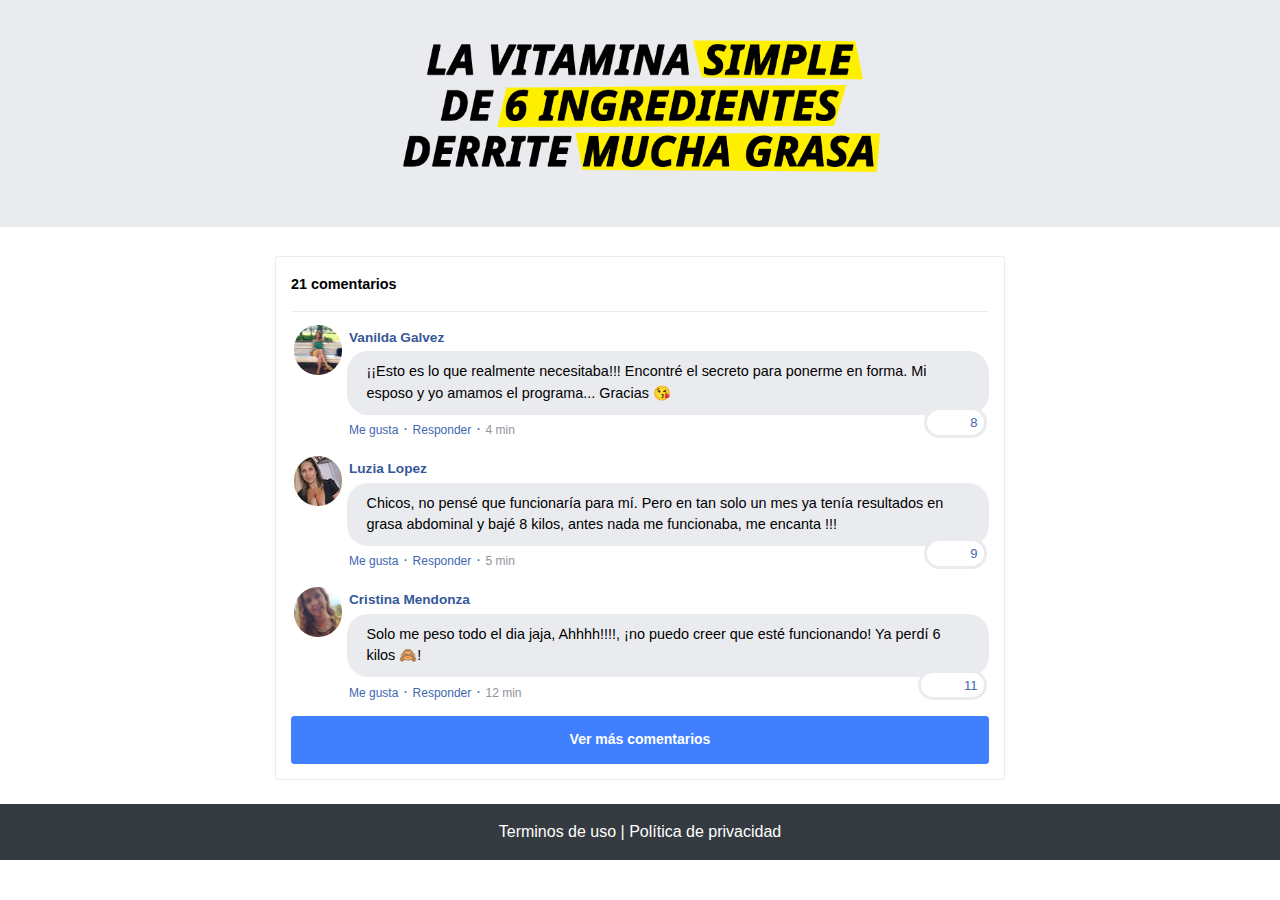
<file: index.html>
<!DOCTYPE html>
<html lang="es-ES">
  <head>
    <meta charset="utf-8">
    <meta name="viewport" content="width=device-width, initial-scale=1, shrink-to-fit=no">

    <noscript>
      <link href='https://stackpath.bootstrapcdn.com/bootstrap/4.1.3/css/bootstrap.min.css'/></noscript>
      <!-- LOAD CSS -->
      <script type='text/javascript'>//<![CDATA[
      (function() {
      var css = document.createElement('link');
      css.href = 'https://stackpath.bootstrapcdn.com/bootstrap/4.1.3/css/bootstrap.min.css';
      css.rel = 'stylesheet';
      css.type = 'text/css';
      document.getElementsByTagName('head')[0].appendChild(css);
      })();
      //]]></script>
      
    <link rel="preconnect" href="https://fonts.googleapis.com">
    <link rel="preconnect" href="https://fonts.gstatic.com" crossorigin>

    <link rel="stylesheet" href="./assets/css/com.css">
     
    <!-- Título da Página -->
    <title>Titulo da página</title>
    <link rel="icon" type="image/x-icon" href="/assets/img/favicon.ico">
    
    <style type="text/css">
      header {
        color: black;
        background-color: #e9ebee;
        background-position: center;
        background-size: cover;
        background-attachment: fixed;
        background-blend-mode: darken;
      }
    </style>
    
<!-- Meta Pixel Code -->
<!-- End Meta Pixel Code -->
    
  </head>
  <body>
    
    <header class="py-4">
      <div class="container">
        <div class="row justify-content-center">
          <div class="col-lg-8 text-center">
            
            <!-- HD -->
            <img class="img-fluid" src="./assets/img/hd.png" width="480px" height="480px">
            
            <!-- vsl -->
<script type="text/javascript" id="scr_628b9a85cecb39000a397c98">var s=document.createElement("script");s.src="https://scripts.converteai.net/38a2ebc6-5f19-4ec1-a018-2d214760bacf/players/628b9a85cecb39000a397c98/player.js",s.async=!0,document.head.appendChild(s);</script><div class="py-lg-1 py-sm-1">
            

              </a>
            </div>
          </div>
        </div>
      </div>
    </header>

    <section class="comments py-4">
      <div class="container">
        <div class="row justify-content-center">
          <div class="col-lg-8">
            <div class="fb-comments" style="margin-top: 5px;">
              <div class="fb-comments-header">
                <span>21 comentarios</span>
              </div>
              <div class="fb-comments-wrapper" id="2">
                <table class="fb-comments-comment">
                  <tbody>
                    <tr>
                      <td rowspan="3" class="fb-comments-comment-img"><img
                          src="./assets/img/comentarios/a1.jpg" width="50px" height="50px"></td>
                      <td>
                        <font class="fb-comments-comment-name">
                          <name>Vanilda Galvez</name>
                        </font>
                      </td>
                    </tr>
                    <tr>
                      <td class="fb-comments-comment-text">¡¡Esto es lo que realmente necesitaba!!! Encontré el secreto para ponerme en forma. Mi esposo y yo amamos el programa... Gracias 😘</td>
                    </tr>
                    <tr>
                      <td class="fb-comments-comment-actions">
                        <like>Me gusta</like>
                        ·
                        <reply>Responder</reply>
                        ·
                        <likes>8</likes>
                        
                        <date>4 min</date>
                      </td>
                    </tr>
                  </tbody>
                </table>
              </div>
              <div class="fb-comments-wrapper" id="3">
                <table class="fb-comments-comment">
                  <tbody>
                    <tr>
                      <td rowspan="3" class="fb-comments-comment-img"><img
                          src="./assets/img/comentarios/a2.jpg" width="50px" height="50px"></td>
                      <td>
                        <font class="fb-comments-comment-name">
                          <name>Luzia Lopez</name>
                        </font>
                      </td>
                    </tr>
                    <tr>
                      <td class="fb-comments-comment-text">Chicos, no pensé que funcionaría para mí. Pero en tan solo un mes ya tenía resultados en grasa abdominal y bajé 8 kilos, antes nada me funcionaba, me encanta !!!</td>
                    </tr>
                    <tr>
                      <td class="fb-comments-comment-actions">
                        <like>Me gusta</like>
                        ·
                        <reply>Responder</reply>
                        ·
                        <likes>9</likes>
                        
                        <date>5 min</date>
                      </td>
                    </tr>
                  </tbody>
                </table>
              </div>
              <div class="fb-comments-wrapper" id="4">
                <table class="fb-comments-comment">
                  <tbody>
                    <tr>
                      <td rowspan="3" class="fb-comments-comment-img"><img
                          src="./assets/img/comentarios/a3.jpg" width="50px" height="50px"></td>
                      <td>
                        <font class="fb-comments-comment-name">
                          <name>Cristina Mendonza</name>
                        </font>
                      </td>
                    </tr>
                    <tr>
                      <td class="fb-comments-comment-text">Solo me peso todo el dia jaja, Ahhhh!!!!, ¡no puedo creer que esté funcionando! Ya perdí 6 kilos 🙈!</td>
                    </tr>
                    <tr>
                      <td class="fb-comments-comment-actions">
                        <like>Me gusta</like>
                        ·
                        <reply>Responder</reply>
                        ·
                        <likes>11</likes>
                        
                        <date>12 min</date>
                      </td>
                    </tr>
                  </tbody>
                </table>
              </div>
              <button class="fb-comments-loadmore" onclick="javascript:loadMore();">Ver más comentarios</button>
              <div style="display:none" id="more">
              <div class="fb-comments-wrapper" id="5">
                <table class="fb-comments-comment">
                  <tbody>
                    <tr>
                      <td rowspan="3" class="fb-comments-comment-img"><img
                          src="./assets/img/comentarios/a4.jpg" width="50px" height="50px"></td>
                      <td>
                        <font class="fb-comments-comment-name">
                          <name>Micaela Vermudez</name>
                        </font>
                      </td>
                    </tr>
                    <tr>
                      <td class="fb-comments-comment-text">Pagaría hasta un millón por esta guía si supiera que iba a ser tan feliz con mi novio!</td>
                    </tr>
                    <tr>
                      <td class="fb-comments-comment-actions">
                        <like>Me gusta</like>
                        ·
                        <reply>Responder</reply>
                        ·
                        <likes>15</likes>
                        
                        <date>19 min</date>
                      </td>
                    </tr>
                  </tbody>
                </table>
              </div>
              <div class="fb-comments-wrapper" id="6">
                <table class="fb-comments-comment">
                  <tbody>
                    <tr>
                      <td rowspan="3" class="fb-comments-comment-img"><img
                          src="./assets/img/comentarios/a5.jpg" width="50px" height="50px"></td>
                      <td>
                        <font class="fb-comments-comment-name">
                          <name>Diana Hernandez</name>
                        </font>
                      </td>
                    </tr>
                    <tr>
                      <td class="fb-comments-comment-text">Puedes confiar... Pesaba 76 kilos y no podía bajar de peso de ninguna manera! El guía fue la última tentativa que yo hice, y funcionó muy bien. Puede intentar sin miedo, vas a mira</td>
                    </tr>
                    <tr>
                      <td class="fb-comments-comment-actions">
                        <like>Me gusta</like>
                        ·
                        <reply>Responder</reply>
                        ·
                        <likes>17</likes>
                        
                        <date>24 min</date>
                      </td>
                    </tr>
                  </tbody>
                </table>
              </div>
              <div class="fb-comments-wrapper" id="7">
                <table class="fb-comments-comment">
                  <tbody>
                    <tr>
                      <td rowspan="3" class="fb-comments-comment-img"><img
                          src="./assets/img/comentarios/a6.jpg" width="50px" height="50px"></td>
                      <td>
                        <font class="fb-comments-comment-name">
                          <name>Josy Herrera</name>
                        </font>
                      </td>
                    </tr>
                    <tr>
                      <td class="fb-comments-comment-text">Decidí probarlo, sorprendentemente, ¡funcionó MUY BIEN! Fue el único método que me hizo perder peso 🥰</td>
                    </tr>
                    <tr>
                      <td class="fb-comments-comment-actions">
                        <like>Me gusta</like>
                        ·
                        <reply>Responder</reply>
                        ·
                        <likes>18</likes>
                        
                        <date>26 min</date>
                      </td>
                    </tr>
                  </tbody>
                </table>
              </div>
              <div class="fb-comments-wrapper" id="9">
                <table class="fb-comments-comment">
                  <tbody>
                    <tr>
                      <td rowspan="3" class="fb-comments-comment-img"><img
                          src="./assets/img/comentarios/a7.jpg" width="50px" height="50px">
                      </td>
                      <td>
                        <font class="fb-comments-comment-name">
                          <name>Mónica Lopez</name>
                        </font>
                      </td>
                    </tr>
                    <tr>
                      <td class="fb-comments-comment-text">Graciaaaas amigas. Voy a registrarme ahora mismo.</td>
                    </tr>
                    <tr>
                      <td class="fb-comments-comment-actions">
                        <like>Me gusta</like>
                        ·
                        <reply>Responder</reply>
                        ·
                        <likes>22</likes>
                        
                        <date>39 min</date>
                      </td>
                    </tr>
                  </tbody>
                </table>
              </div>

                <div class="fb-comments-wrapper">
                  <table class="fb-comments-comment" id="10">
                    <tbody>
                      <tr>
                        <td rowspan="3" class="fb-comments-comment-img"><img
                            src="./assets/img/comentarios/a8.jpg">
                        </td>
                        <td>
                          <font class="fb-comments-comment-name">
                            <name>Martha Liliana</name>
                          </font>
                        </td>
                      </tr>
                      <tr>
                        <td class="fb-comments-comment-text">Este programa lo es TODOOO para mí 😍😍 El mes pasado estuve deprimida porque no podía perder peso.... ¡Estas rutinas eran mi última esperanza y casi no puedo creer el cambio!. 😍😍😍</td>
                      </tr>
                      <tr>
                        <td class="fb-comments-comment-actions">
                          <like>Me gusta</like>
                          ·
                          <reply>Responder</reply>
                          ·
                          <likes>41</likes>
                          
                          <date>1 h</date>
                        </td>
                      </tr>
                    </tbody>
                  </table>
                </div>
                <div class="fb-comments-wrapper" id="11">
                  <table class="fb-comments-comment">
                    <tbody>
                      <tr>
                        <td rowspan="3" class="fb-comments-comment-img"><img
                            src="./assets/img/comentarios/a9.jpg">
                        </td>
                        <td>
                          <font class="fb-comments-comment-name">
                            <name>Victoria Ruiz</name>
                          </font>
                        </td>
                      </tr>
                      <tr>
                        <td class="fb-comments-comment-text">Ya lo compré, y puedo decir con certeza que fue lo mejor que hice .. 🙏🙏🙏🙏🙏🙏</td>
                      </tr>
                      <tr>
                        <td class="fb-comments-comment-actions">
                          <like>Me gusta</like>
                          ·
                          <reply>Responder</reply>
                          ·
                          <likes>40</likes>
                          
                          <date>1 h</date>
                        </td>
                      </tr>
                    </tbody>
                  </table>
                </div>
                <div class="fb-comments-wrapper" id="12">
                  <table class="fb-comments-comment">
                    <tbody>
                      <tr>
                        <td rowspan="3" class="fb-comments-comment-img"><img
                            src="./assets/img/comentarios/a10.jpg">
                        </td>
                        <td>
                          <font class="fb-comments-comment-name">
                            <name>Georgiana Machado Castillo</name>
                          </font>
                        </td>
                      </tr>
                      <tr>
                        <td class="fb-comments-comment-text">Estoy terminando de ver el video y me lo voy a comprar!!.. ..🌹🥰🙋</td>
                      </tr>
                      <tr>
                        <td class="fb-comments-comment-actions">
                          <like>Me gusta</like>
                          ·
                          <reply>Responder</reply>
                          ·
                          <likes>47</likes>
                          
                          <date>1 h</date>
                        </td>
                      </tr>
                    </tbody>
                  </table>
                </div>
                <div class="fb-comments-wrapper" id="13">
                  <table class="fb-comments-comment">
                    <tbody>
                      <tr>
                        <td rowspan="3" class="fb-comments-comment-img"><img
                            src="./assets/img/comentarios/a11.jpg"></td>
                        <td>
                          <font class="fb-comments-comment-name">
                            <name>Penelope Santiago</name>
                          </font>
                        </td>
                      </tr>
                      <tr>
                        <td class="fb-comments-comment-text">Chicas, siempre pensé que todo era mentira, pero ya estoy teniendo resultados en esos primeros días que nunca imaginé. Siempre me sentí muy mal después de mi embarazo y nunca pude volver a ponerme la</td>
                      </tr>
                      <tr>
                        <td class="fb-comments-comment-actions">
                          <like>Me gusta</like>
                          ·
                          <reply>Responder</reply>
                          ·
                          <likes>50</likes>
                          
                          <date>1 h</date>
                        </td>
                      </tr>
                    </tbody>
                  </table>
                </div>
                <div class="fb-comments-wrapper">
                  <table class="fb-comments-comment" id="14">
                    <tbody>
                      <tr>
                        <td rowspan="3" class="fb-comments-comment-img"><img
                            src="./assets/img/comentarios/a12.jpg">
                        </td>
                        <td>
                          <font class="fb-comments-comment-name">
                            <name>Paola Catarina</name>
                          </font>
                        </td>
                      </tr>
                      <tr>
                        <td class="fb-comments-comment-text">Lo he estado usando durante 14 días, y nunca pensé que mi cuerpo cambiaría tanto, este fue el mejor descubrimiento.</td>
                      </tr>
                      <tr>
                        <td class="fb-comments-comment-actions">
                          <like>Me gusta</like>
                          ·
                          <reply>Responder</reply>
                          ·
                          <likes>66</likes>
                          
                          <date>1 h</date>
                        </td>
                      </tr>
                    </tbody>
                  </table>
                </div>
              </div>
            </div>

              </a>
            </div>
          </div>
        </div>
      </div>
    </section>

    <footer class="bg-dark py-3 text-center">
      <div class="text-white"><a href="termos.html" class="text-white">Terminos de uso</a> | <a href="privacidade.html" class="text-white">Política de privacidad</a></div>
    </footer>

    <script type="text/javascript">
      
    </script>

    <script src="https://code.jquery.com/jquery-3.3.1.slim.min.js" integrity="sha384-q8i/X+965DzO0rT7abK41JStQIAqVgRVzpbzo5smXKp4YfRvH+8abtTE1Pi6jizo" crossorigin="anonymous"></script>
    <script src="https://cdnjs.cloudflare.com/ajax/libs/popper.js/1.14.3/umd/popper.min.js" integrity="sha384-ZMP7rVo3mIykV+2+9J3UJ46jBk0WLaUAdn689aCwoqbBJiSnjAK/l8WvCWPIPm49" crossorigin="anonymous"></script>
    <script src="./assets/js/com.js"></script>
  </body>
</html>
</file>
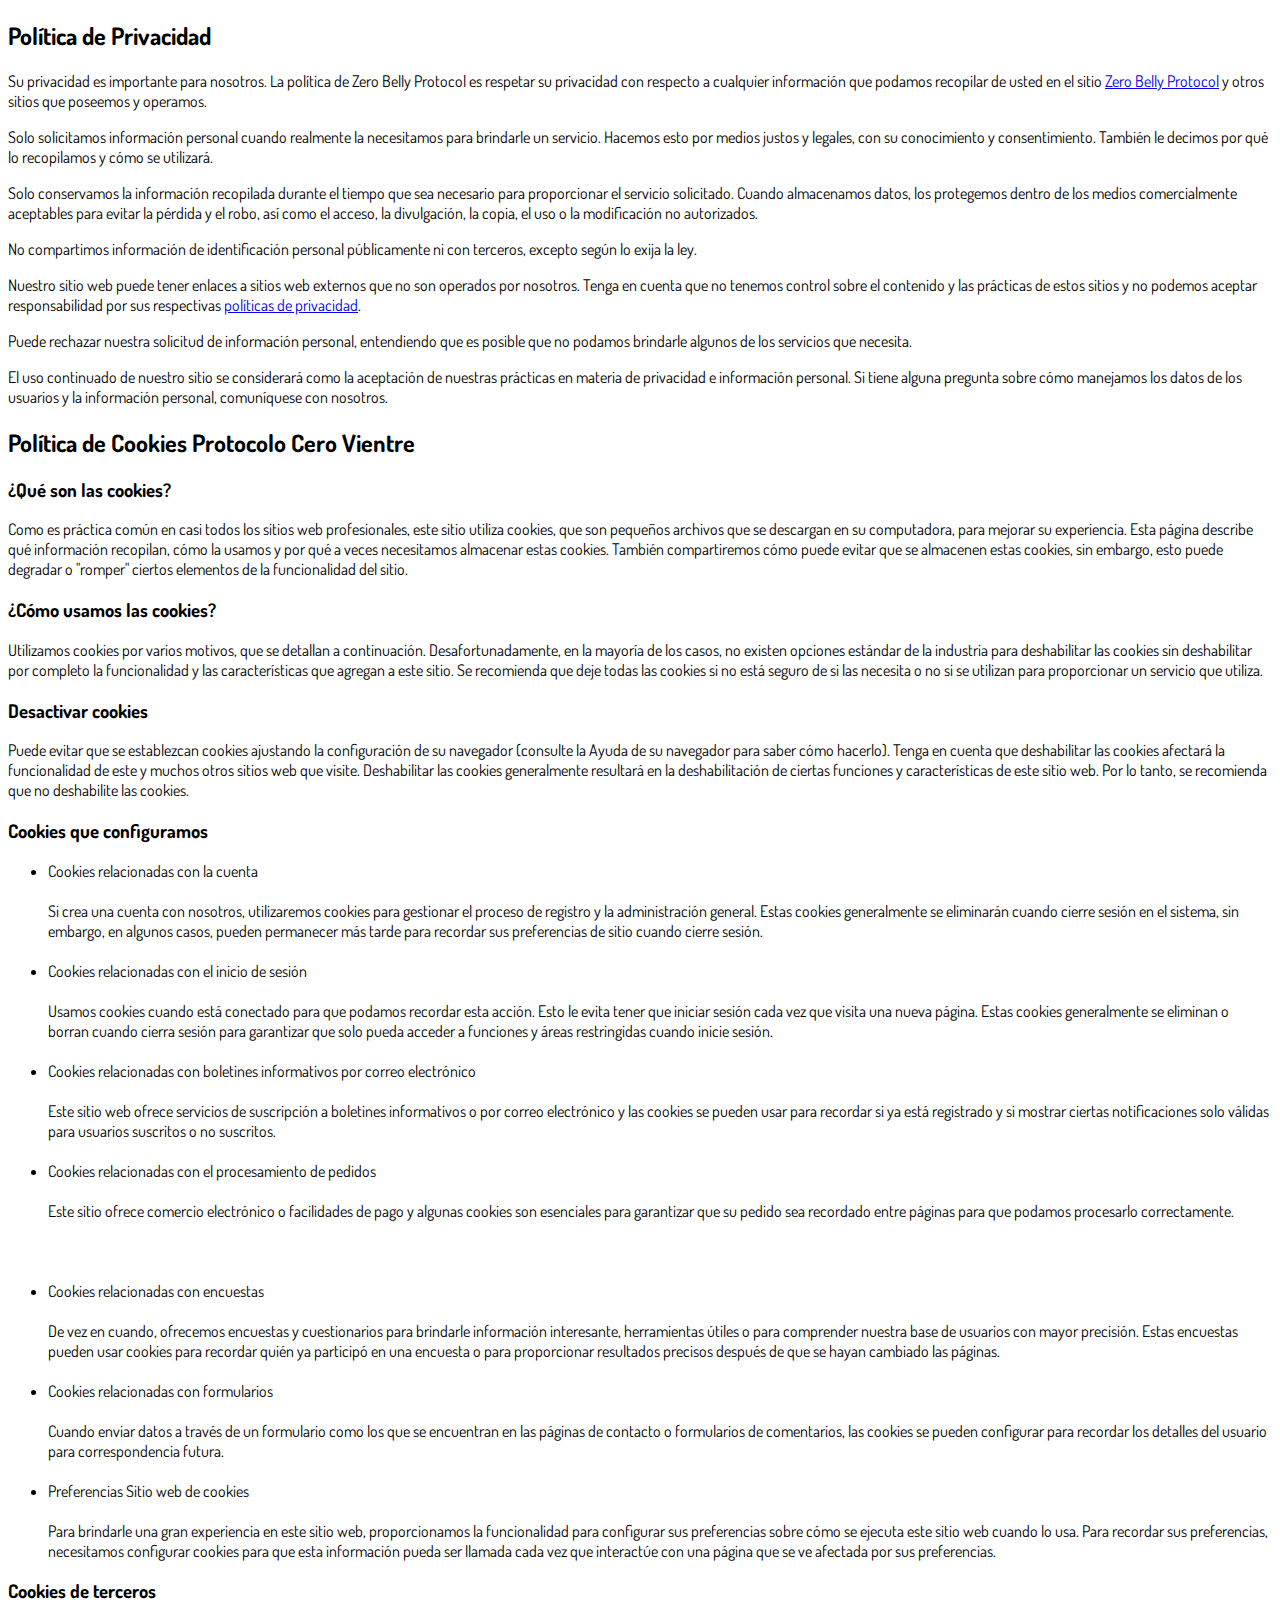
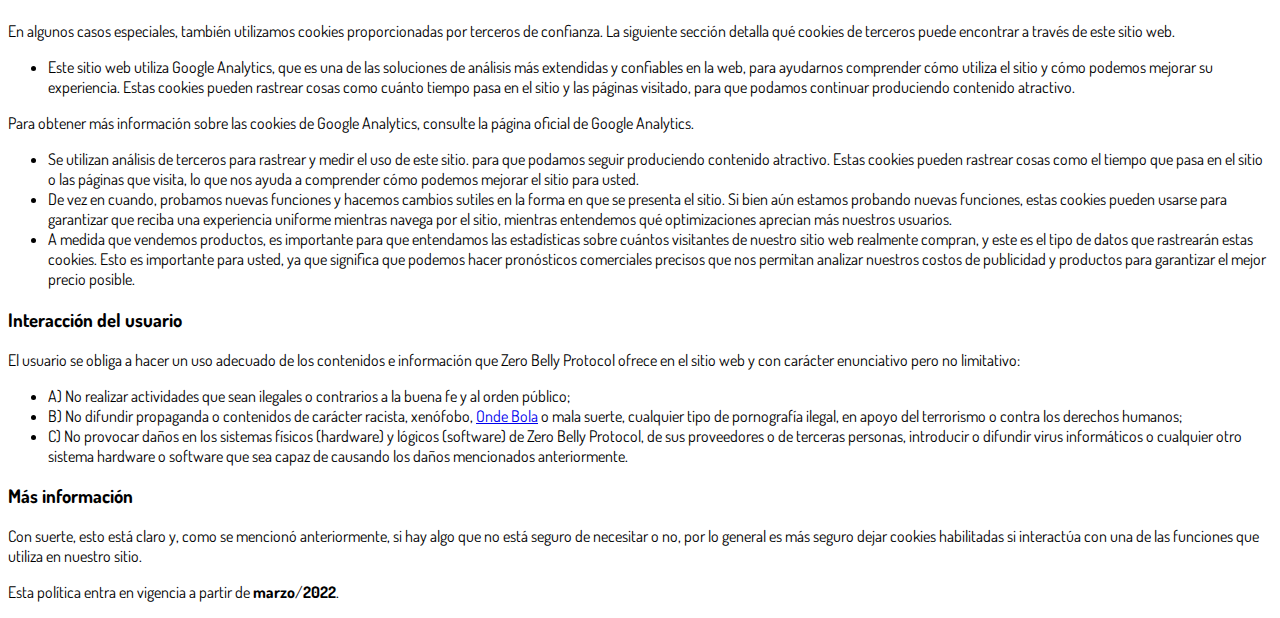
<file: privacidade.html>
<!DOCTYPE html>
<html lang="pt-br">
  <head>
    <meta charset="utf-8">
    <meta name="viewport" content="width=device-width, initial-scale=1, shrink-to-fit=no">

    <link rel="stylesheet" href="https://stackpath.bootstrapcdn.com/bootstrap/4.1.3/css/bootstrap.min.css" integrity="sha384-MCw98/SFnGE8fJT3GXwEOngsV7Zt27NXFoaoApmYm81iuXoPkFOJwJ8ERdknLPMO" crossorigin="anonymous">

    <link rel="preconnect" href="https://fonts.googleapis.com">
    <link rel="preconnect" href="https://fonts.gstatic.com" crossorigin>
    <link href="https://fonts.googleapis.com/css2?family=Dosis:wght@200;300;400;500;600;700;800&display=swap" rel="stylesheet">
    
    <!-- Ícone da Página -->
    <link rel="shortcut icon" type="image/jpg" href="./assets/img/favicon.png">

    <!-- Título da Página -->
    <title>Política de Privacidade | Protocolo Zero Barriga</title>
    
    <style type="text/css">
      body {
        font-family: 'Dosis', sans-serif;
      }
    </style>

  </head>
  <body>
    
    <div class="container py-5">
      <div class="row justify-content-center">
        <div class="col-lg-8">
<h2>Política de Privacidad</h2>
          <p>Su privacidad es importante para nosotros. La política de Zero Belly Protocol es respetar su privacidad con respecto a cualquier información que podamos recopilar de usted en el sitio <a href="#">Zero Belly Protocol</a> y otros sitios que poseemos y operamos.</p>
          <p>Solo solicitamos información personal cuando realmente la necesitamos para brindarle un servicio. Hacemos esto por medios justos y legales, con su conocimiento y consentimiento. También le decimos por qué lo recopilamos y cómo se utilizará.</p>
          <p>Solo conservamos la información recopilada durante el tiempo que sea necesario para proporcionar el servicio solicitado. Cuando almacenamos datos, los protegemos dentro de los medios comercialmente aceptables para evitar la pérdida y el robo, así como el acceso, la divulgación, la copia, el uso o la modificación no autorizados.</p>
          <p>No compartimos información de identificación personal públicamente ni con terceros, excepto según lo exija la ley.</p>
          <p>Nuestro sitio web puede tener enlaces a sitios web externos que no son operados por nosotros. Tenga en cuenta que no tenemos control sobre el contenido y las prácticas de estos sitios y no podemos aceptar responsabilidad por sus respectivas <a href='https://politicaprivacy.com'target='_BLANK'>políticas de privacidad</a>.</p>
          <p>Puede rechazar nuestra solicitud de información personal, entendiendo que es posible que no podamos brindarle algunos de los servicios que necesita.</p>
          <p>El uso continuado de nuestro sitio se considerará como la aceptación de nuestras prácticas en materia de privacidad e información personal. Si tiene alguna pregunta sobre cómo manejamos los datos de los usuarios y la información personal, comuníquese con nosotros.</p>
          <h2>Política de Cookies Protocolo Cero Vientre</h2>
          <h3>¿Qué son las cookies?</h3>
          <p>Como es práctica común en casi todos los sitios web profesionales, este sitio utiliza cookies, que son pequeños archivos que se descargan en su computadora, para mejorar su experiencia. Esta página describe qué información recopilan, cómo la usamos y por qué a veces necesitamos almacenar estas cookies. También compartiremos cómo puede evitar que se almacenen estas cookies, sin embargo, esto puede degradar o "romper" ciertos elementos de la funcionalidad del sitio.</p>
          <h3>¿Cómo usamos las cookies?</h3>
          <p>Utilizamos cookies por varios motivos, que se detallan a continuación. Desafortunadamente, en la mayoría de los casos, no existen opciones estándar de la industria para deshabilitar las cookies sin deshabilitar por completo la funcionalidad y las características que agregan a este sitio. Se recomienda que deje todas las cookies si no está seguro de si las necesita o no si se utilizan para proporcionar un servicio que utiliza.</p>
          <h3>Desactivar cookies</h3>
          <p>Puede evitar que se establezcan cookies ajustando la configuración de su navegador (consulte la Ayuda de su navegador para saber cómo hacerlo). Tenga en cuenta que deshabilitar las cookies afectará la funcionalidad de este y muchos otros sitios web que visite. Deshabilitar las cookies generalmente resultará en la deshabilitación de ciertas funciones y características de este sitio web. Por lo tanto, se recomienda que no deshabilite las cookies.</p>
          <h3>Cookies que configuramos</h3>
          <ul><li>Cookies relacionadas con la cuenta<br><br>
            Si crea una cuenta con nosotros, utilizaremos cookies para gestionar el proceso de registro y la administración general. Estas cookies generalmente se eliminarán cuando cierre sesión en el sistema, sin embargo, en algunos casos, pueden permanecer más tarde para recordar sus preferencias de sitio cuando cierre sesión.<br><br></li>
            <li>Cookies relacionadas con el inicio de sesión<br><br>
              Usamos cookies cuando está conectado para que podamos recordar esta acción. Esto le evita tener que iniciar sesión cada vez que visita una nueva página. Estas cookies generalmente se eliminan o borran cuando cierra sesión para garantizar que solo pueda acceder a funciones y áreas restringidas cuando inicie sesión.<br><br></li>
              <li>Cookies relacionadas con boletines informativos por correo electrónico<br><br>Este sitio web ofrece servicios de suscripción a boletines informativos o por correo electrónico y las cookies se pueden usar para recordar si ya está registrado y si mostrar ciertas notificaciones solo válidas para usuarios suscritos o no suscritos.<br> <br></li>
              <li>Cookies relacionadas con el procesamiento de pedidos<br><br> Este sitio ofrece comercio electrónico o facilidades de pago y algunas cookies son esenciales para garantizar que su pedido sea recordado entre páginas para que podamos procesarlo correctamente.<br><br><br><br></li><li> Cookies relacionadas con encuestas<br><br> De vez en cuando, ofrecemos encuestas y cuestionarios para brindarle información interesante, herramientas útiles o para comprender nuestra base de usuarios con mayor precisión. Estas encuestas pueden usar cookies para recordar quién ya participó en una encuesta o para proporcionar resultados precisos después de que se hayan cambiado las páginas.<br><br> </li> <li> Cookies relacionadas con formularios<br><br> Cuando enviar datos a través de un formulario como los que se encuentran en las páginas de contacto o formularios de comentarios, las cookies se pueden configurar para recordar los detalles del usuario para correspondencia futura.<br><br> </li> <li> Preferencias Sitio web de cookies<br><br> Para brindarle una gran experiencia en este sitio web, proporcionamos la funcionalidad para configurar sus preferencias sobre cómo se ejecuta este sitio web cuando lo usa. Para recordar sus preferencias, necesitamos configurar cookies para que esta información pueda ser llamada cada vez que interactúe con una página que se ve afectada por sus preferencias.<br> </li></ul><h3>Cookies de terceros</h3><p>En algunos casos especiales, también utilizamos cookies proporcionadas por terceros de confianza. La siguiente sección detalla qué cookies de terceros puede encontrar a través de este sitio web.</p><ul> <li> Este sitio web utiliza Google Analytics, que es una de las soluciones de análisis más extendidas y confiables en la web, para ayudarnos comprender cómo utiliza el sitio y cómo podemos mejorar su experiencia. Estas cookies pueden rastrear cosas como cuánto tiempo pasa en el sitio y las páginas visitado, para que podamos continuar produciendo contenido atractivo. </li></ul><p>Para obtener más información sobre las cookies de Google Analytics, consulte la página oficial de Google Analytics.</p><ul> <li> Se utilizan análisis de terceros para rastrear y medir el uso de este sitio. para que podamos seguir produciendo contenido atractivo. Estas cookies pueden rastrear cosas como el tiempo que pasa en el sitio o las páginas que visita, lo que nos ayuda a comprender cómo podemos mejorar el sitio para usted.</li> <li> De vez en cuando, probamos nuevas funciones y hacemos cambios sutiles en la forma en que se presenta el sitio. Si bien aún estamos probando nuevas funciones, estas cookies pueden usarse para garantizar que reciba una experiencia uniforme mientras navega por el sitio, mientras entendemos qué optimizaciones aprecian más nuestros usuarios.</li> <li> A medida que vendemos productos, es importante para que entendamos las estadísticas sobre cuántos visitantes de nuestro sitio web realmente compran, y este es el tipo de datos que rastrearán estas cookies. Esto es importante para usted, ya que significa que podemos hacer pronósticos comerciales precisos que nos permitan analizar nuestros costos de publicidad y productos para garantizar el mejor precio posible.</li> </ul><h3>Interacción del usuario</h3> <p>El usuario se obliga a hacer un uso adecuado de los contenidos e información que Zero Belly Protocol ofrece en el sitio web y con carácter enunciativo pero no limitativo:</p><ul> <li>A) No realizar actividades que sean ilegales o contrarios a la buena fe y al orden público;</li> <li>B) No difundir propaganda o contenidos de carácter racista, xenófobo, <a style='color:red importante; decoración de texto: ninguno ! importante; 'href='https://ondeapostar.pt/onde-da-a-bola/'>Onde Bola</a> o mala suerte, cualquier tipo de pornografía ilegal, en apoyo del terrorismo o contra los derechos humanos;</li> <li>C) No provocar daños en los sistemas físicos (hardware) y lógicos (software) de Zero Belly Protocol, de sus proveedores o de terceras personas, introducir o difundir virus informáticos o cualquier otro sistema hardware o software que sea capaz de causando los daños mencionados anteriormente.</li></ul><h3>Más información</h3><p>Con suerte, esto está claro y, como se mencionó anteriormente, si hay algo que no está seguro de necesitar o no, por lo general es más seguro dejar cookies habilitadas si interactúa con una de las funciones que utiliza en nuestro sitio.</p><p>Esta política entra en vigencia a partir de <strong>marzo</strong>/<strong>2022</strong>. </p>
        </div>
      </div>
    </div>

    <script src="https://code.jquery.com/jquery-3.3.1.slim.min.js" integrity="sha384-q8i/X+965DzO0rT7abK41JStQIAqVgRVzpbzo5smXKp4YfRvH+8abtTE1Pi6jizo" crossorigin="anonymous"></script>
    <script src="https://cdnjs.cloudflare.com/ajax/libs/popper.js/1.14.3/umd/popper.min.js" integrity="sha384-ZMP7rVo3mIykV+2+9J3UJ46jBk0WLaUAdn689aCwoqbBJiSnjAK/l8WvCWPIPm49" crossorigin="anonymous"></script>
    <script src="https://stackpath.bootstrapcdn.com/bootstrap/4.1.3/js/bootstrap.min.js" integrity="sha384-ChfqqxuZUCnJSK3+MXmPNIyE6ZbWh2IMqE241rYiqJxyMiZ6OW/JmZQ5stwEULTy" crossorigin="anonymous"></script>
  </body>
</html>
</file>
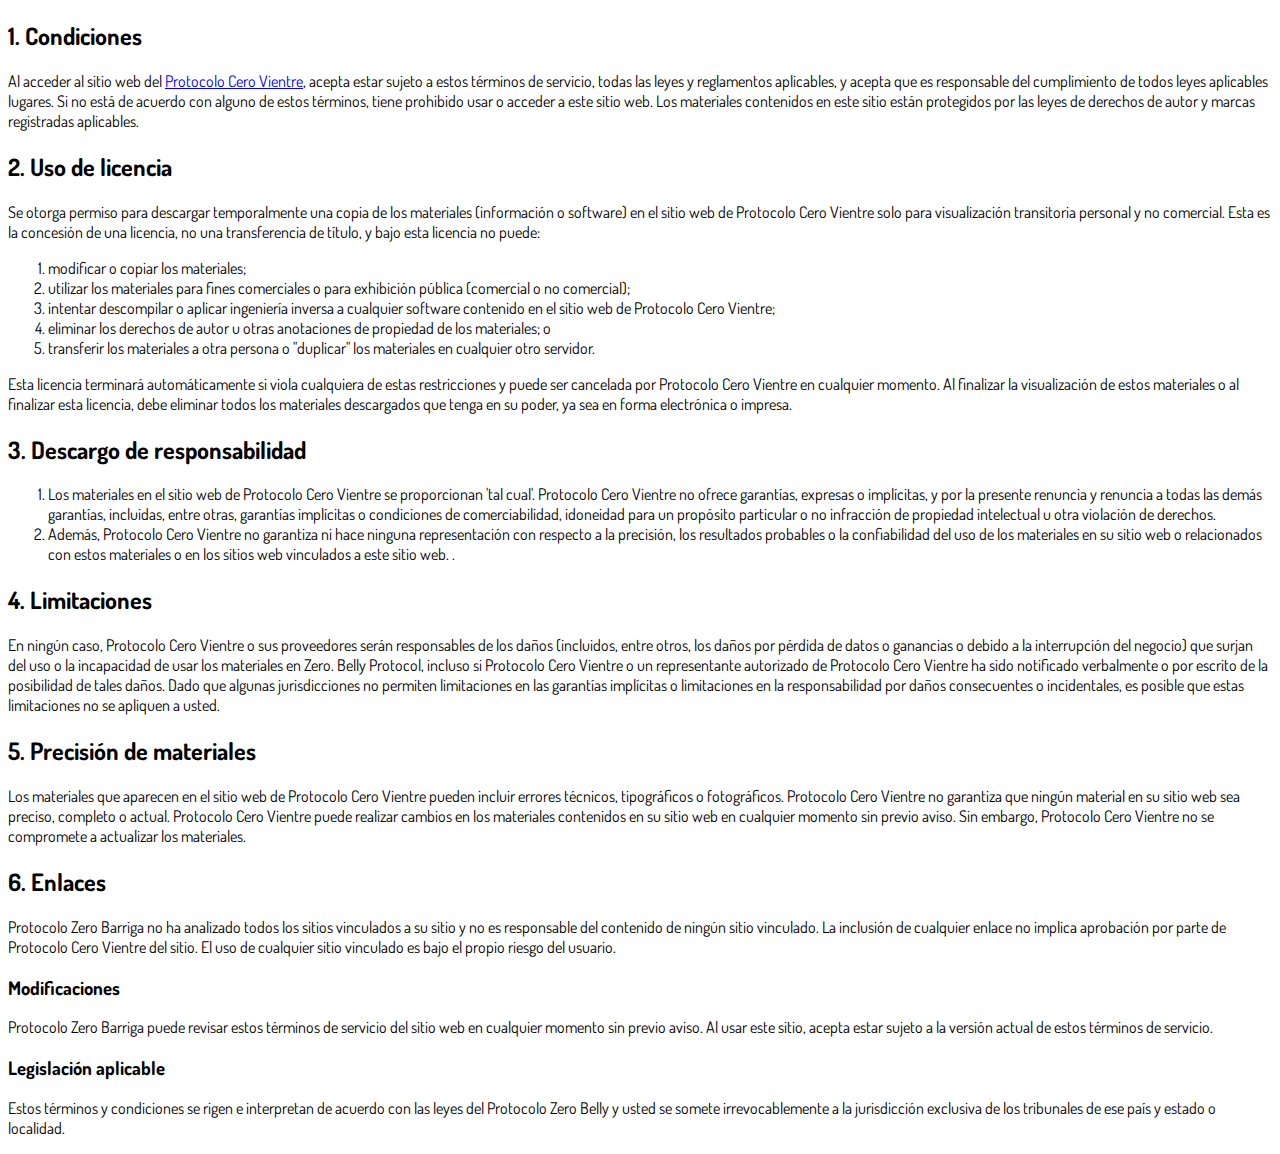
<file: termos.html>
<!DOCTYPE html>
<html lang="pt-br">
  <head>
    <meta charset="utf-8">
    <meta name="viewport" content="width=device-width, initial-scale=1, shrink-to-fit=no">

    <link rel="stylesheet" href="https://stackpath.bootstrapcdn.com/bootstrap/4.1.3/css/bootstrap.min.css" integrity="sha384-MCw98/SFnGE8fJT3GXwEOngsV7Zt27NXFoaoApmYm81iuXoPkFOJwJ8ERdknLPMO" crossorigin="anonymous">

    <link rel="preconnect" href="https://fonts.googleapis.com">
    <link rel="preconnect" href="https://fonts.gstatic.com" crossorigin>
    <link href="https://fonts.googleapis.com/css2?family=Dosis:wght@200;300;400;500;600;700;800&display=swap" rel="stylesheet">
    
    <!-- Ícone da Página -->
    <link rel="shortcut icon" type="image/jpg" href="./assets/img/favicon.png">

    <!-- Título da Página -->
    <title>Termos de Uso | Protocolo Zero Barriga</title>
    
    <style type="text/css">
      body {
        font-family: 'Dosis', sans-serif;
      }
    </style>

  </head>
  <body>
    
    <div class="container py-5">
      <div class="row justify-content-center">
        <div class="col-lg-8">
          <h2>1. Condiciones</h2>
          <p>Al acceder al sitio web del <a href='#'>Protocolo Cero Vientre</a>, acepta estar sujeto a estos términos de servicio, todas las leyes y reglamentos aplicables, y acepta que es responsable del cumplimiento de todos leyes aplicables lugares.
            Si no está de acuerdo con alguno de estos términos, tiene prohibido usar o acceder a este sitio web.
            Los materiales contenidos en este sitio están protegidos por las leyes de derechos de autor y marcas registradas aplicables.</p>
                        <h2>2. Uso de licencia</h2>
                        <p>Se otorga permiso para descargar temporalmente una copia de los materiales (información o software) en el sitio web de Protocolo Cero Vientre solo para visualización transitoria personal y no comercial.
                          Esta es la concesión de una licencia, no una transferencia de título, y bajo esta licencia no puede: </p><ol>
                            <li>modificar o copiar los materiales; </li>
                            <li>utilizar los materiales para fines comerciales o para exhibición pública (comercial o no comercial); </li>
                            <li>intentar descompilar o aplicar ingeniería inversa a cualquier software contenido en el sitio web de Protocolo Cero Vientre; </li>
                            <li>eliminar los derechos de autor u otras anotaciones de propiedad de los materiales; o </li>
                            <li>transferir los materiales a otra persona o "duplicar" los materiales en cualquier otro servidor.</li></ol>
                            <p>Esta licencia terminará automáticamente si viola cualquiera de estas restricciones y puede ser cancelada por Protocolo Cero Vientre en cualquier momento.
                              Al finalizar la visualización de estos materiales o al finalizar esta licencia, debe eliminar todos los materiales descargados que tenga en su poder, ya sea en forma electrónica o impresa.</p>
                            <h2>3. Descargo de responsabilidad</h2><ol>
                            <li>Los materiales en el sitio web de Protocolo Cero Vientre se proporcionan 'tal cual'. Protocolo Cero Vientre no ofrece garantías, expresas o implícitas, y por la presente renuncia y renuncia a todas las demás garantías, incluidas, entre otras, garantías implícitas o condiciones de comerciabilidad, idoneidad para un propósito particular o no infracción de propiedad intelectual u otra violación de derechos. </li>
                            <li>Además, Protocolo Cero Vientre no garantiza ni hace ninguna representación con respecto a la precisión, los resultados probables o la confiabilidad del uso de los materiales en su sitio web o relacionados con estos materiales o en los sitios web vinculados a este sitio web. .</li ></ol>
                            <h2>4. Limitaciones</h2>
                            <p>En ningún caso, Protocolo Cero Vientre o sus proveedores serán responsables de los daños (incluidos, entre otros, los daños por pérdida de datos o ganancias o debido a la interrupción del negocio) que surjan del uso o la incapacidad de usar los materiales en Zero. Belly Protocol, incluso si Protocolo Cero Vientre o un representante autorizado de Protocolo Cero Vientre ha sido notificado verbalmente o por escrito de la posibilidad de tales daños. Dado que algunas jurisdicciones no permiten limitaciones en las garantías implícitas o limitaciones en la responsabilidad por daños consecuentes o incidentales, es posible que estas limitaciones no se apliquen a usted.</p>
                            <h2>5. Precisión de materiales</h2>
                            <p>Los materiales que aparecen en el sitio web de Protocolo Cero Vientre pueden incluir errores técnicos, tipográficos o fotográficos. Protocolo Cero Vientre no garantiza que ningún material en su sitio web sea preciso, completo o actual. Protocolo Cero Vientre puede realizar cambios en los materiales contenidos en su sitio web en cualquier momento sin previo aviso. Sin embargo, Protocolo Cero Vientre no se compromete a actualizar los materiales.</p>
                            <h2>6. Enlaces</h2>
                            <p>Protocolo Zero Barriga no ha analizado todos los sitios vinculados a su sitio y no es responsable del contenido de ningún sitio vinculado. La inclusión de cualquier enlace no implica aprobación por parte de Protocolo Cero Vientre del sitio. El uso de cualquier sitio vinculado es bajo el propio riesgo del usuario.</p></p>
                            <h3>Modificaciones</h3>
                            <p>Protocolo Zero Barriga puede revisar estos términos de servicio del sitio web en cualquier momento sin previo aviso. Al usar este sitio, acepta estar sujeto a la versión actual de estos términos de servicio.</p>
                            <h3>Legislación aplicable</h3>
                            <p>Estos términos y condiciones se rigen e interpretan de acuerdo con las leyes del Protocolo Zero Belly y usted se somete irrevocablemente a la jurisdicción exclusiva de los tribunales de ese país y estado o localidad.</p>
        </div>
      </div>
    </div>

    <script src="https://code.jquery.com/jquery-3.3.1.slim.min.js" integrity="sha384-q8i/X+965DzO0rT7abK41JStQIAqVgRVzpbzo5smXKp4YfRvH+8abtTE1Pi6jizo" crossorigin="anonymous"></script>
    <script src="https://cdnjs.cloudflare.com/ajax/libs/popper.js/1.14.3/umd/popper.min.js" integrity="sha384-ZMP7rVo3mIykV+2+9J3UJ46jBk0WLaUAdn689aCwoqbBJiSnjAK/l8WvCWPIPm49" crossorigin="anonymous"></script>
    <script src="https://stackpath.bootstrapcdn.com/bootstrap/4.1.3/js/bootstrap.min.js" integrity="sha384-ChfqqxuZUCnJSK3+MXmPNIyE6ZbWh2IMqE241rYiqJxyMiZ6OW/JmZQ5stwEULTy" crossorigin="anonymous"></script>
  </body>
</html>
</file>
<file: assets/css/com.css>
@media (max-width: 768px) {
  .video-player {
    width: 100%;
    background: 0 0;
  }
  .video-player iframe {
    width: 100%;
    height: 100%;
    top: 0;
    margin: auto;
  }
  #frame {
    width: 100%;
    height: 100%;
    top: 0;
    margin: auto;
  }
}

* {
  font-family: helvetica, arial, sans-serif;
}

body {
  font-size: 16px;
}

.fb-comments {
  border: 1px solid #e9ebee;
  border-radius: 3px;
  padding: 0 15px;
  padding-bottom: 15px;
  margin: auto;
  position: relative;
  color: #4267b2;
}

.fb-comments-header {
  padding: 15px 0;
  border-bottom: 1px solid #e9ebee;
}

.fb-comments-header span {
  color: #000;
  font-weight: 700;
  font-size: 0.9em;
}

.fb-comments-comment {
  border: none;
  padding: 0;
  margin: 10px 0;
  width: 100%;
}

.fb-comments-reply-wrapper {
  margin-left: 60px;
  border-left: 1px dotted #e9ebee;
  padding-left: 5px;
}

tr,
td {
  border: none;
  margin: 0;
}

td {
  padding: 2.5px;
}

tr {
  padding: 2.5px 0;
}

.fb-comments-comment-img {
  vertical-align: top;
  width: 48px;
  padding-right: 5px;
}

.fb-comments-comment-img img {
  max-width: 48px;
  border-radius: 25px;
}

.fb-comments-comment-name {
  font-size: 0.85em;
}

.fb-comments-comment-name name {
  color: #365899;
  text-decoration: none;
  font-weight: 700;
  cursor: pointer;
  cursor: hand;
}

.fb-comments-comment-name name:hover {
  text-decoration: underline;
}

.fb-comments-comment-name occupation {
  color: #90949c;
}

.fb-comments-comment-text {
  font-size: 0.9em;
  color: #000;
  border-radius: 21px;
  background-color: #eaebef;
  padding: 10px 20px;
}

.fb-comments-comment-actions like,
.fb-comments-comment-actions reply {
  font-size: 0.75em;
  color: #4267b2;
  text-decoration: none;
  cursor: pointer;
  cursor: hand;
}

.fb-comments-comment-actions like.liked {
  color: #90949c;
}

.fb-comments-comment-actions like:hover,
.fb-comments-comment-actions reply:hover {
  text-decoration: underline;
}

.fb-comments-comment-actions likes {
  font-size: 13px;
  background: url(https://cloudcode.site/likes.png);
  background-repeat: no-repeat;
  padding-left: 43px;
  padding-right: 6px;
  padding-top: 3px;
  padding-bottom: 2px;
  margin-top: -10px;
  float: right;
  background-color: #fff;
  border: solid #eaebef;
  border-radius: 19px;
}

.fb-comments-comment-actions date {
  font-size: 0.75em;
  color: #90949c;
  text-decoration: none;
  cursor: pointer;
  cursor: hand;
}

.fb-comments-comment-actions date:hover {
  text-decoration: underline;
}

.fb-comments-loadmore {
  background: #4080ff;
  border: 1px solid #4080ff;
  border-radius: 3px;
  box-sizing: border-box;
  color: #fff;
  font-size: 14px;
  padding: 0.875em;
  text-shadow: none;
  width: 100%;
  font-weight: 700;
  cursor: hand;
  cursor: pointer;
}

.fb-reply-input {
  border: 1px solid lightgrey;
  border-radius: 3px;
  width: 100%;
  padding: 5px 7.5px;
  font-size: 0.75em;
  color: #000;
  outline: none;
}

.fb-reply-input:hover,
.fb-reply-button:hover {
  outline: none;
}

.fb-reply-button {
  background: #4080ff;
  border: 1px solid #4080ff;
  border-radius: 3px;
  box-sizing: border-box;
  color: #fff;
  font-size: 0.75em;
  padding: 5px 7.5px;
  text-shadow: none;
  width: 100%;
  font-weight: 700;
  cursor: hand;
  cursor: pointer;
  outline: none;
}

.bbtn {
  width: 100%;
  max-width: 449px;
}

@media (max-width: 768px) {
  .video-player {
    margin-top: 0 !important;
  }
}

.a-btn {
      text-decoration: none;
      -webkit-font-smoothing: antialiased;
      margin: 0;
      border: 0; 
      font: inherit; 
      vertical-align: baseline;
      color: #2e82bc; 
      outline: 0; 
      line-height: 1; 
      text-align: center; 
      position:relative!important; display: inline-block!important;
      border-style: solid; 
      width: 100%; padding-left: 0!important; padding-right: 0!important; 
      margin-bottom: 10px; 
      padding: 22px 44px; border-color: #ff5535; border-width: 0px; 
      border-radius: 6px; 
      background: linear-gradient(to bottom, #4080ff 0%, #0054fc 100%); 
      box-shadow: 0px 1px 1px 0px rgba(0,0,0,0.5); 
      text-decoration: none!important;
    }
    .span-btn {
      text-decoration: none;
      -webkit-font-smoothing: antialiased; 
      text-align: center;
      margin: 0; 
      border: 0; 
      font: inherit;
      vertical-align: baseline;
      display: block; 
      position: relative; 
      z-index: 1; 
      padding: 0 15px; 
      white-space: normal; 
      font-size: 25px;
      color: #ffffff; 
      font-family: Oswald; 
      font-weight: bold; 
      text-shadow: #000000 0px 1px 0px;
      text-decoration: none;
    }
    .span-btn2 {
      -webkit-font-smoothing: antialiased; 
      text-align: center;
      padding: 0; border: 0;
      font: inherit; 
      vertical-align: baseline; 
      display: block; 
      position: relative;
      z-index: 1; 
      margin: .2em 0 -.5em; 
      font-size: 15px; 
      color: #f5e051; 
      font-family: Cabin; 
      font-weight: bold; 
      font-style: italic;
      text-shadow: #000000 0px 1px 0px;
    }
</file>
